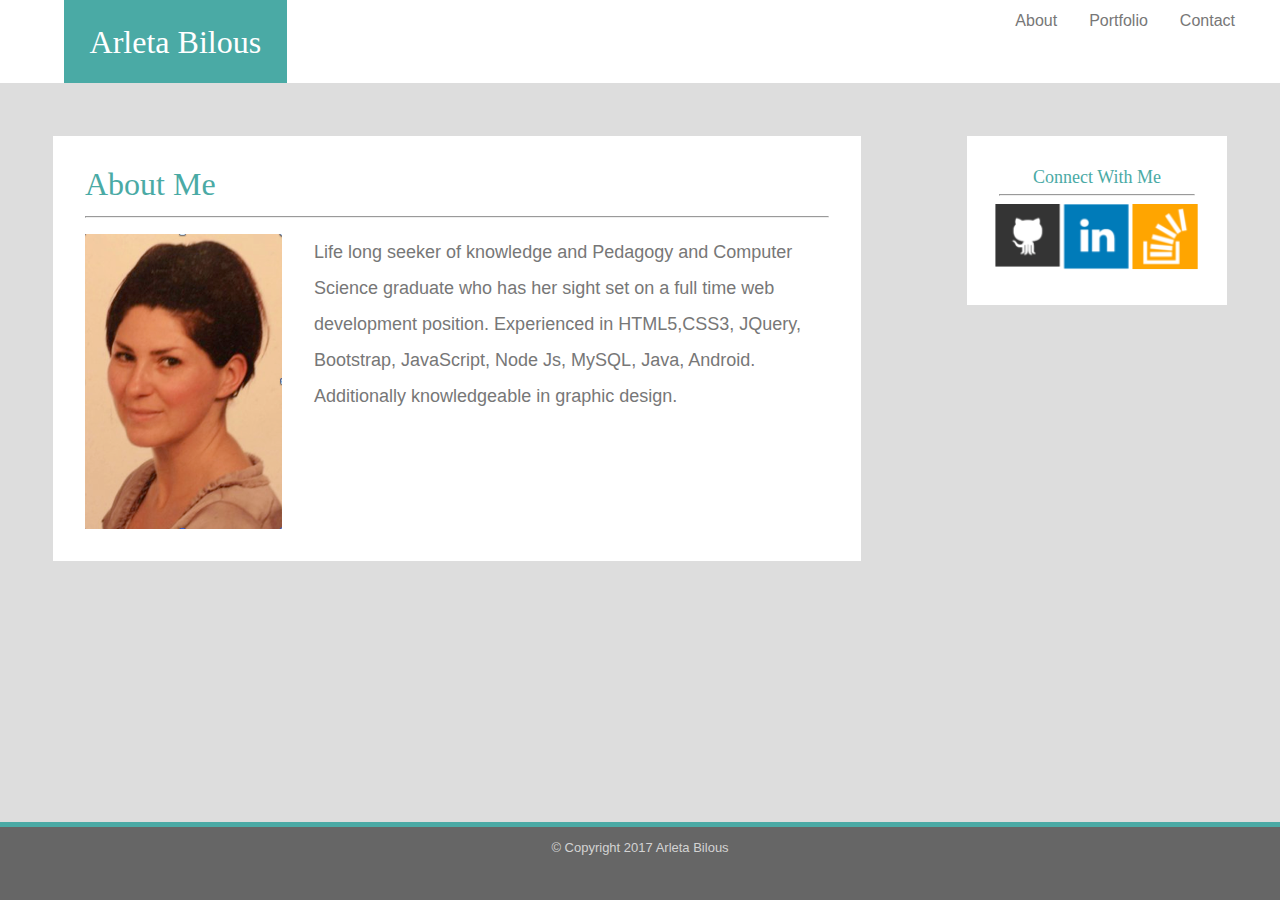
<file: index.html>
<!DOCTYPE html>
<html>
<head>
	<title></title>
	<link rel="stylesheet" type="text/css" href="assets/css/reset.css">
	<link rel="stylesheet" type="text/css" href="assets/css/style.css">
	<link rel="stylesheet" type="text/css" href="assets/css/desktop.css">
    <link rel="stylesheet" type="text/css" href="assets/css/mobile.css">
    <link rel="stylesheet" type="text/css" href="assets/css/tablet.css">
    <meta name="viewport" content="
    width=device-width, initial-scale=1">
</head>
<body>

   <header>
   <h1>Arleta Bilous</h1>
	<nav>
		
		<ul>
			<li><a class="link" href="index.html">About</a></li>
			<li><a class="link"  href="portfolio.html">Portfolio</a></li>
			<li><a class="link"  href="contact.html">Contact</a></li>

		</ul>	

	</nav>
   </header>

	<main> 

		<section class="content">

			<h1>About Me</h1>

			<hr>
		    <img class="me" src="assets/images/arleta.png" alt="Arleta Bilous">


		<p>Life long seeker of knowledge and Pedagogy and Computer Science graduate who has her sight set on a full time web development position. Experienced in HTML5,CSS3, JQuery, Bootstrap, JavaScript, Node Js, MySQL, Java, Android. Additionally knowledgeable in graphic design.
		 </p>
		</section>

		
		<aside>
				<h2>Connect With Me</h2>
        		<hr>
        		<ul class="social">
        			<li><a href="https://myspace.com/134942094"><img alt="cat" src="assets/images/cat.png"/></a></li>
        			<li><a href="https://www.linkedin.com/in/arleta-bilous-263214133"><img alt="LinkedIn" src="assets/images/linkin.png"/></a></li>
        			<li><a href="https://stackoverflow.com/users/story/7514227"><img alt="stack overflow" src="assets/images/stackoverflow.png"/></a></li>

        		</ul>
        </aside>

	</main>
	<footer>
		<div class="green-line">&nbsp;</div>
		<p>
		 	&copy; 	Copyright 2017 Arleta Bilous
		 </p>
	</footer>
</body>
</html>
</file>
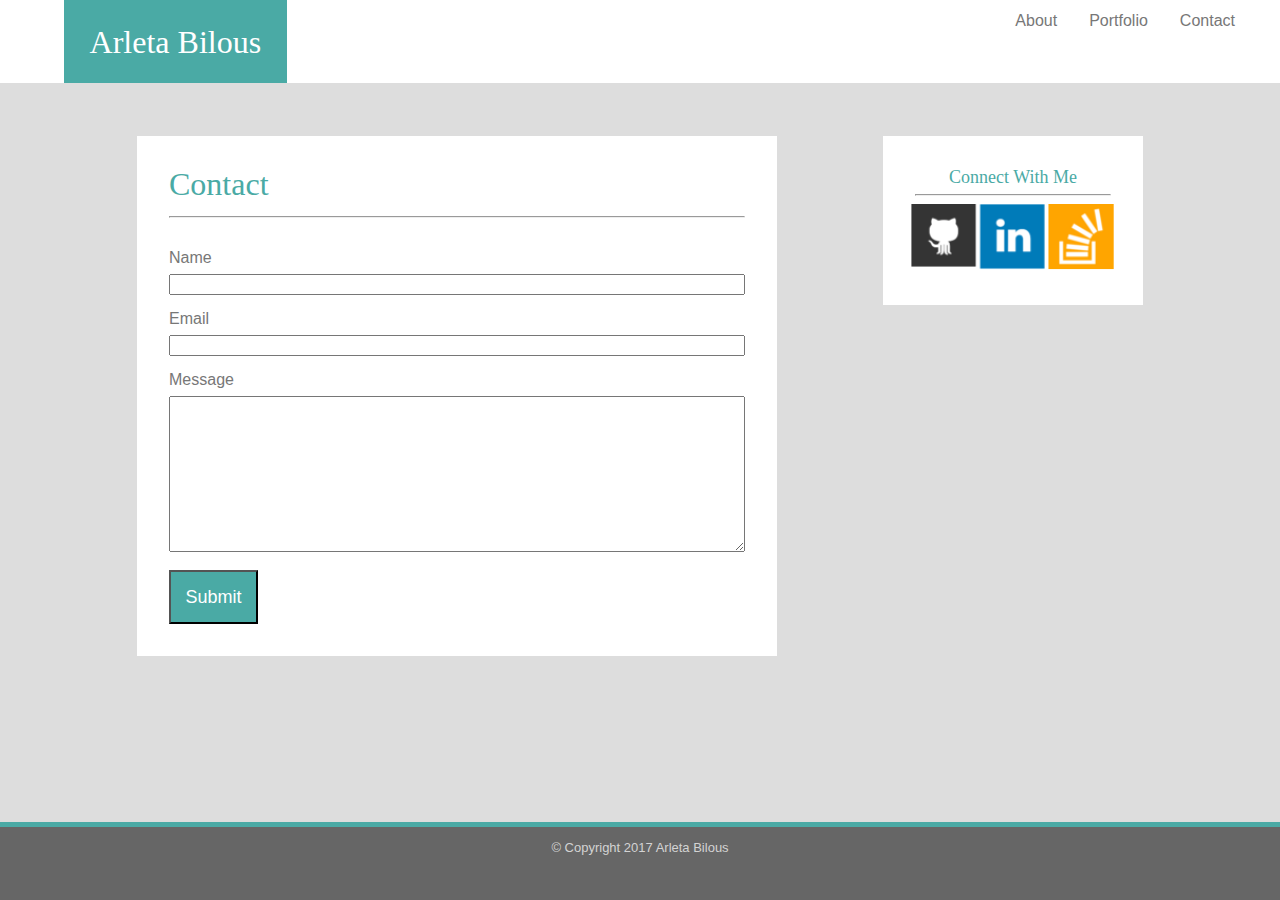
<file: contact.html>
<!DOCTYPE html>
<html>
<head>
	<title></title>
	<link rel="stylesheet" type="text/css" href="assets/css/reset.css">
	<link rel="stylesheet" type="text/css" href="assets/css/style.css">
	<link rel="stylesheet" type="text/css" href="assets/css/desktop.css">
	<link rel="stylesheet" type="text/css" href="assets/css/tablet.css">

    <link rel="stylesheet" type="text/css" href="assets/css/mobile.css">
    <meta name="viewport" content="width=device-width, initial-scale=1">

</head>
<body>

	<header>
   <h1>Arleta Bilous</h1>
	<nav>
		
		<ul>
			<li><a class="link" href="index.html">About</a></li>
			<li><a class="link"  href="portfolio.html">Portfolio</a></li>
			<li><a class="link"  href="contact.html">Contact</a></li>

		</ul>	

	</nav>
   </header>

	<main> 

		<div class="content">


			<h1>Contact</h1>

  		   <form  action="mailto:arleta.bilous@gmail.com" method="post" enctype="text/plain">
			<hr>
  		   	
  		   	<section class="contact">


        	<label for="name">Name</label>
            <input type="text" id="mame" name="name">

        	<label for="email">Email</label>
            <input type="text" id="email" name="email">

        	<label for="email">Message</label>
            <textarea id="message" name="message" rows="10"></textarea>


			<input type="submit" value="Submit" >
    
			</section>
    	</form>


		</div>


		
		<aside>
				<h2>Connect With Me</h2>
        		<hr>
        		<ul class="social">
        			<li><a href="https://myspace.com/134942094"><img alt="cat" src="assets/images/cat.png"/></a></li>
        			<li><a href="https://www.linkedin.com/in/arleta-bilous-263214133"><img alt="LinkedIn" src="assets/images/linkin.png"/></a></li>
        			<li><a href="https://stackoverflow.com/users/story/7514227"><img alt="stack overflow" src="assets/images/stackoverflow.png"/></a></li>

        		</ul>
        </aside>	

	</main>

	<footer>
		<div class="green-line">&nbsp;</div>
		<p>
		 	&copy; 	Copyright 2017 Arleta Bilous
		 </p>
	</footer>
</body>
</html>
</file>
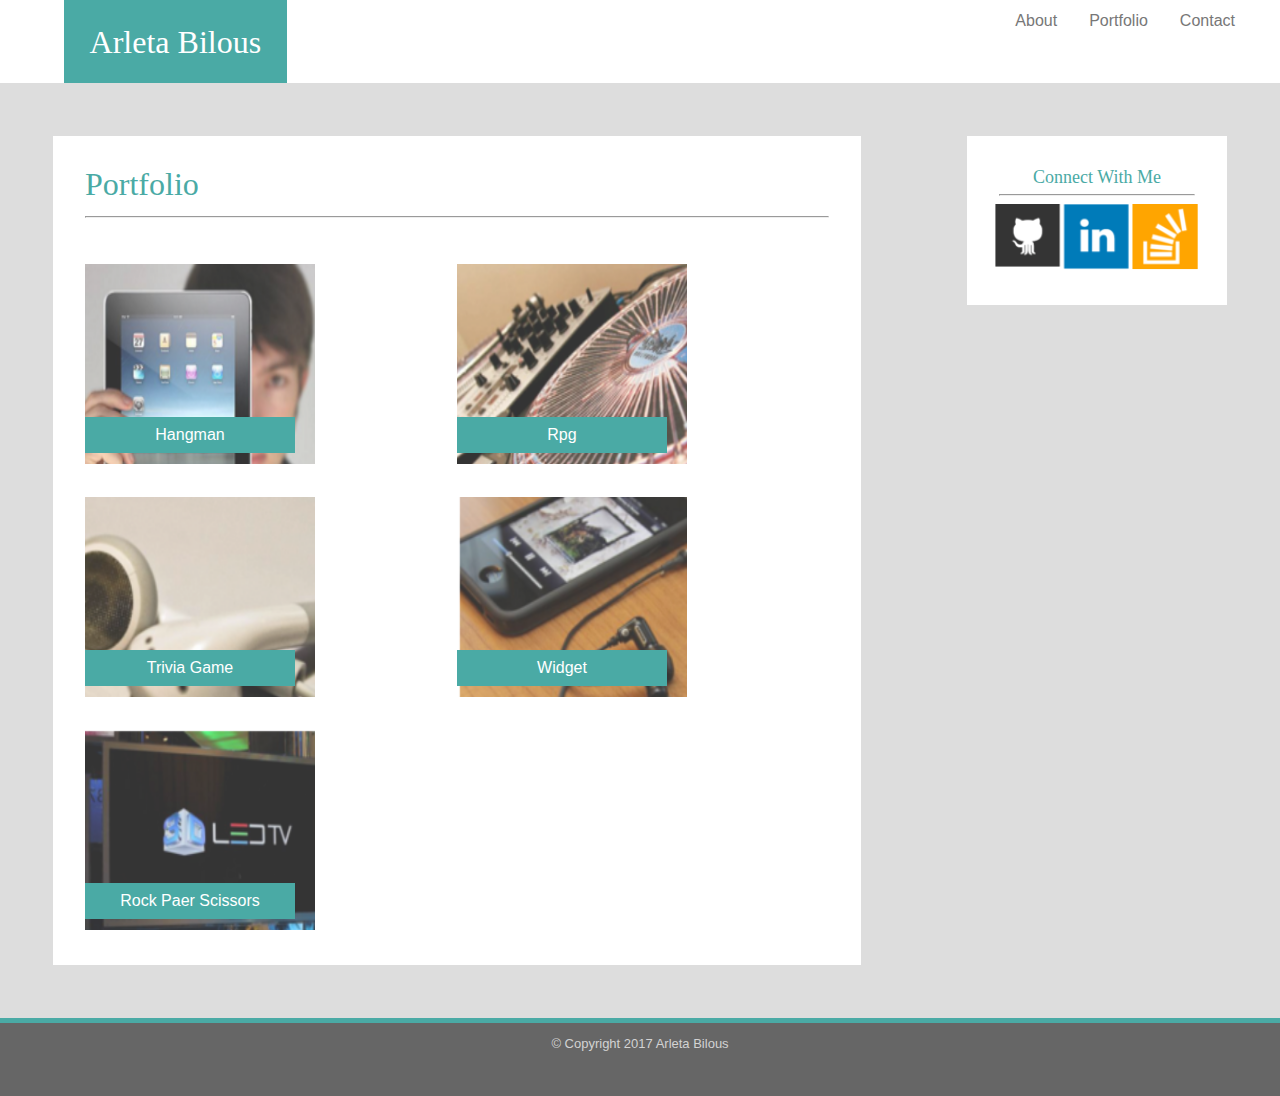
<file: portfolio.html>
<!DOCTYPE html>
<html>
<head>
	<title></title>
	<link rel="stylesheet" type="text/css" href="assets/css/reset.css">
	<link rel="stylesheet" type="text/css" href="assets/css/style.css">
	<link rel="stylesheet" type="text/css" href="assets/css/desktop.css">
	 <link rel="stylesheet" type="text/css" href="assets/css/tablet.css">

    <link rel="stylesheet" type="text/css" href="assets/css/mobile.css">

    <meta name="viewport" content="width=device-width, initial-scale=1">
</head>
<body>

	<header>
   <h1>Arleta Bilous</h1>
	<nav>
		
		<ul>
			<li><a class="link" href="index.html">About</a></li>
			<li><a class="link"  href="portfolio.html">Portfolio</a></li>
			<li><a class="link"  href="contact.html">Contact</a></li>

		</ul>	

	</nav>
   </header>

	<main> 

		<section class="content">

			<h1>Portfolio</h1>

			<hr>

			<article class="portfolio">



				 <div class="left">
						<img  class="portfolio" alt="Hangman" src="assets/images/hangman.png">
						</img>
						<h3 class="heading">Hangman</h3>
				</div>

 				<div class="right">
						<img  class="portfolio" alt="Rpg" src="assets/images/rpg.png">
						</img>
						<h3 class="heading">Rpg</h3>
				</div>


				

				 <div class="left">
						<img  class="portfolio" alt="Trivia Game" src="assets/images/trivia.png">
						</img>
						<h3 class="heading">Trivia Game</h3>
				</div>

 				<div class="right">
						<img  class="portfolio" alt="Widget" src="assets/images/widget.png">
						</img>
						<h3 class="heading">Widget</h3>
				</div>

				 <div class="left">
						<a href="https://abioous.github.io/RPS-Multiplayer/"><img  class="portfolio" alt="Rock Paer Scissors" src="assets/images/scissors.png">
						</img></a>
						<h3 class="heading">Rock Paer Scissors</h3>
				</div>


			</article>


		</section>

		
		<aside>
				<h2>Connect With Me</h2>
        		<hr>
        		<ul class="social">
        			<li><a href="https://myspace.com/134942094"><img alt="cat" src="assets/images/cat.png"/></a></li>
        			<li><a href="https://www.linkedin.com/in/arleta-bilous-263214133"><img alt="LinkedIn" src="assets/images/linkin.png"/></a></li>
        			<li><a href="https://stackoverflow.com/users/story/7514227"><img alt="stack overflow" src="assets/images/stackoverflow.png"/></a></li>

        		</ul>
        </aside>	

	</main>
	<footer>
		<div class="green-line">&nbsp;</div>
		<p>
		 	&copy; 	Copyright 2017 Arleta Bilous
		 </p>
	</footer>
</body>
</html>
</file>
<file: assets/css/style.css>
html {
    box-sizing: border-box;
}

*, *:before, *:after {
    box-sizing: inherit;
}





body {
    min-height: 100vh;
    background-color: white;
    color:#777777;
    font-family: Arial,Helvetica Neue,Helvetica,'sans-serif';
}


h1,h2 {
   font-family: 'Georgia', Times, 'Times New Roman', serif;
   background-color: #ffffff;
   border-color: #cccccc;
   color:#4aaaa5;
}


h1 {
    font-size:xx-large;
}

h2 {
    font-size: large;
}


main {
    background-color: #dddddd;
}


footer {
    min-height: 7vh;
}


nav {
    padding-right: 5vh;
    padding-left: 5vh;
}


nav ul > * {
    padding-top: 0.8em;
}

a, a:visited, a:link,a:hover, a:active {
    text-decoration: none;
    display: inline-block;
    color:#777777;

}





@-webkit-keyframes textanimation {
    0%   {background-color:#4aaaa5; margin-left:2em;}
    25%  {background-color:gold; margin-left:6em;}
    50%  {background-color:#4aaaa5;; margin-left:10em;}
    75%  {background-color:green; margin-left:6em;}
    100% {background-color:lightgreen; margin-left:2em;}
}

/* Standard syntax */
@keyframes textanimation {
    0%   {background-color:#4aaaa5;; margin-left:2em;}
    25%  {background-color:gold; margin-left:6em;}
    50%  {background-color:#4aaaa5;; margin-left:10em;}
    75%  {background-color:green; margin-left:6em;}
    100% {background-color:lightgreen; margin-left:2em;}
}


header h1 {
    padding:0.8em;
    text-align:center;
    background-color: #4aaaa5;
    color: white;
    margin-right:auto;
    margin-left: 2em;
   -webkit-animation-name: textanimation; /* Safari 4.0 - 8.0 */
    -webkit-animation-duration: 6s; /* Safari 4.0 - 8.0 */
    animation-name: textanimation;
    animation-duration: 6s;
}


p {
    line-height: 2;
    margin-bottom: 2em;
    font-size: large;
}

.content {
    margin: 3em;
    background-color: #ffffff;
    border-color: #dddddd;
    border-style: solid;
    border-width: 5px;
    padding: 2em;
}



aside {
    margin: 3em;
    background-color: #ffffff;
    border-color: #dddddd;
    border-style: solid;
    border-width: 5px;
    padding: 2em;

}



.content hr {
    margin-top:1em;
    margin-bottom: 1em;
}








nav li{
text-decoration :none;
}

nav li a {
    text-decoration :none;
    margin-left:2em;
}



footer {
    background-color: #666666;
    text-align: center;
}



img.portfolio {
    width:230px;
    height:200px;
}


footer p {
    padding: 1em;
    font-size: small;
    color:lightgrey;
    
}



.contact label {
    margin-top: 1em;
    margin-bottom: 0.5em;

}

.heading {
    background-color: #4aaaa5;
    color: white;
    font-size: xx-large;
}

.green-line {
    position: absolute;
    background-color:#4aaaa5;
    height:5px;
    width:100%;
}




input[type=submit] {
    background-color: #4aaaa5;
    color:white;
    font-size: large;
    margin-top: 1em;
    padding:0.8em;
    text-align:center;
}

.portfolio h3 {
    font-size:medium;
    padding:10px;
    text-align: center;
    width:210px;

    position:absolute;
    margin-top:-50px;
}

a.link:hover {
    font-size: large;
     color:black;
}


div.right, div.left {
    margin-top: 30px;
}
</file>
<file: assets/css/desktop.css>
@media screen and (min-width:769px) {

body {
    display: flex;
    flex-direction:column;
}

main {
    flex:1;
    display: flex;
    justify-content:center;
}

nav ul {
    display:flex;
    flex-flow: row grow;
}


nav ul > * {
    flex:1 0;
}

header {
    display: flex;
    justify-content:flex-end;
}


.content {
    align-self:flex-start;
    min-width:650px;
}


aside {
    width:270px;
    text-align: center;
    align-self:flex-start;
}


ul.social {
    display: flex;
    justify-content:center;
}

.contact {
    display: flex;
    flex-direction:column;
}

input[type=submit] {
    align-self:flex-start;
}


article.portfolio {
    display:flex;
    flex-wrap:wrap;
}

article.portfolio > * {
    flex:50%;
}



ul.portfolio{
    display: flex;
    justify-content:space-around;
}


img.me {
    float:left;
    margin-right: 2em;
}



}
</file>
<file: assets/css/mobile.css>
@media screen and (max-width:640px) {
    

    nav ul {
        display: flex;
        justify-content: space-around;
    }

    section.content {
        display: flex;
        flex-direction:column;
    }

    ul.social {
        display: flex;
    }


    article.portfolio {
        display:flex;
        flex-direction:column;
    }

    article.portfolio > * {
        flex:1;
        padding-left:10%;

    }

    section.contact {
        display: flex;
        flex-direction:column;
    }




}
</file>
<file: assets/css/tablet.css>
@media screen and (min-width:641px) and (max-width:768px)  {

	header {
	    display: flex;
	    justify-content:flex-end;
	}

	nav ul {
        display: flex;
        justify-content: space-around;
    }

	img.me {
	    float:left;
	    margin-right: 2em;
	}



	article.portfolio {
    	display:flex;
    	flex-wrap:wrap;
	}

	article.portfolio > * {
    	flex:50%;
	}


	ul.social {
    	display: flex;
    	justify-content:flex-start;
	}


    section.contact {
        display: flex;
        flex-direction:column;
    }


}
</file>
